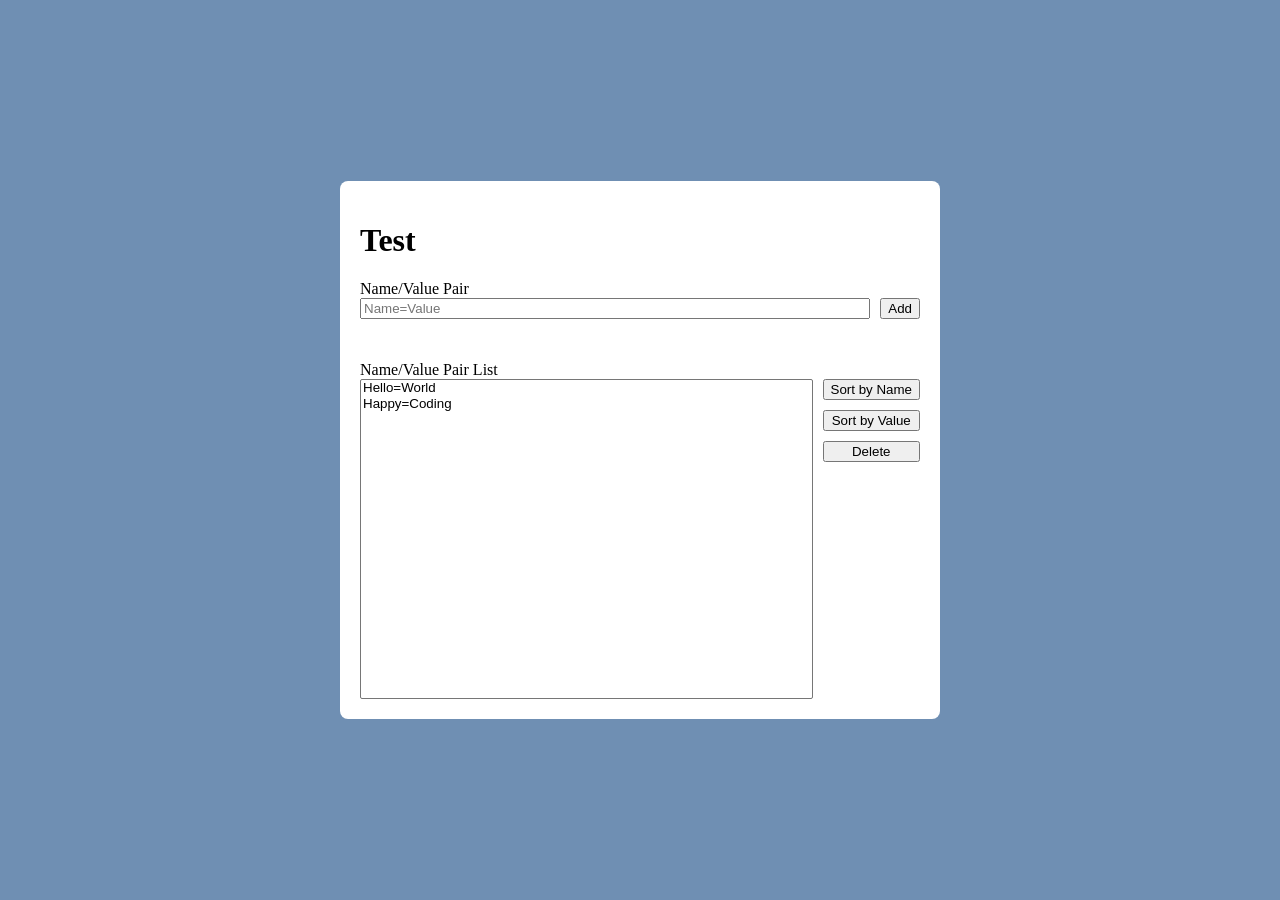
<file: Task_1/index.html>
<!DOCTYPE html>
<html lang="en">
<head>
    <meta charset="UTF-8">
    <meta name="viewport"
          content="width=device-width, user-scalable=no, initial-scale=1.0, maximum-scale=1.0, minimum-scale=1.0">
    <meta http-equiv="X-UA-Compatible" content="ie=edge">
    <title>Basic JavaScript and HTML Test</title>
    <link rel="stylesheet" href="css/style.css">
    <link rel="stylesheet" href="css/style-tablet.css">
    <link rel="stylesheet" href="css/style-mobile.css">
</head>
<body>
<div class="container">
    <h1>Test</h1>
<!--label привязывется к полю input по id -> клик на текст ставит курсор в это поле-->
    <label for="pairInput">Name/Value Pair</label>
    <div class="row">
        <input id="pairInput" type="text" placeholder="Name=Value">
        <button id="addBtn">Add</button>
    </div>

    <p class="error" id="errorMessage"></p>

    <label for="pairList">Name/Value Pair List</label>
    <div class="row">
<!--   multiple - чтобы выбрать несколько пар одновременно (по условию задания):-->
<!--   When the ‘Delete’ button is pressed all selected items in the listbox will be deleted.-->
        <select id="pairList" multiple></select>

        <div class="button-column">
            <button id="sortNameBtn">Sort by Name</button>
            <button id="sortValueBtn">Sort by Value</button>
            <button id="deleteBtn">Delete</button>
        </div>
    </div>
</div>

<script src="script.js"></script>

</body>
</html>
</file>
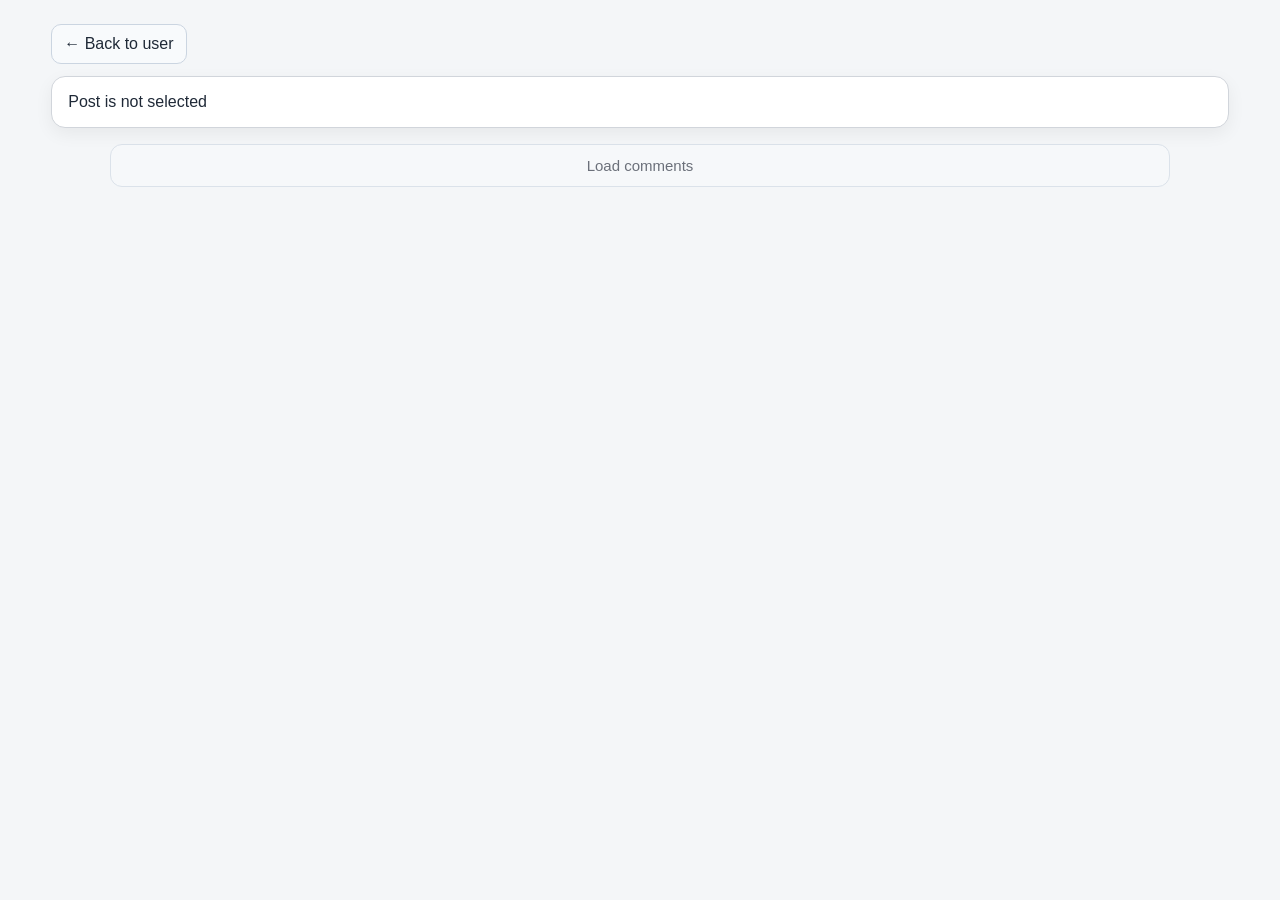
<file: Task_2/post-details.html>
<!doctype html>
<html lang="en">
<head>
    <meta charset="UTF-8">
    <meta name="viewport" content="width=device-width, initial-scale=1.0">
    <title>Post details</title>
    <link rel="stylesheet" href="css/style.css">
</head>
<body>
<div class="container">

    <div class="details-header">
        <a class="back-link" id="backToUserBtn">← Back to user</a>
    </div>

    <section class="post-details-card" id="postInfo">
        <!--  пост -->
    </section>

    <button class="wide-btn" id="loadCommentsBtn">Load comments</button>

    <section id="comments" class="comments-grid">
        <!--  комментарии -->
    </section>

</div>

<script src="js/post-details.js"></script>
</body>
</html>
</file>
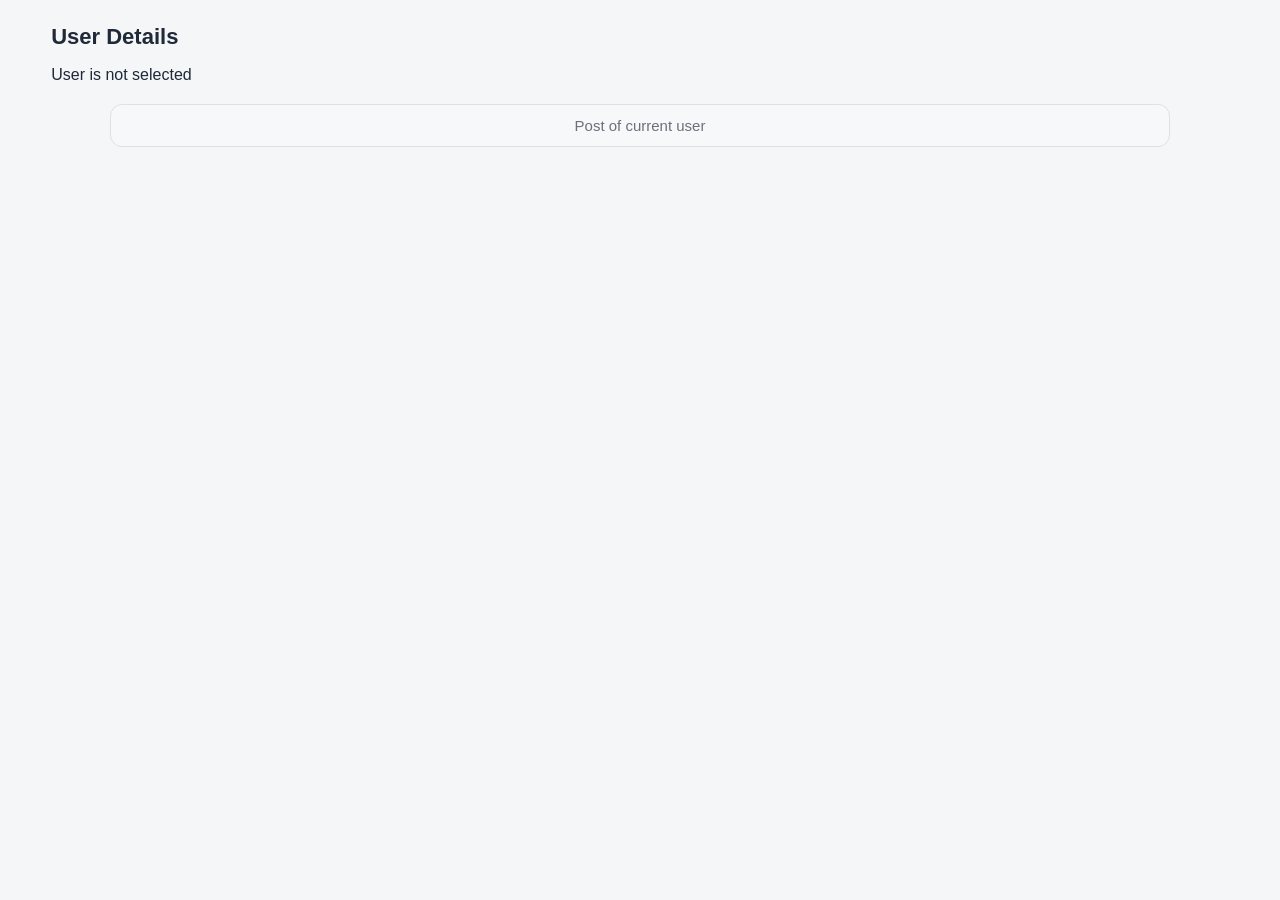
<file: Task_2/user-details.html>
<!doctype html>
<html lang="en">
<head>
    <meta charset="UTF-8" />
    <meta name="viewport" content="width=device-width, initial-scale=1.0" />
    <title>User details</title>
    <link rel="stylesheet" href="css/style.css" />
</head>
<body>
<div class="container">
    <h1>User Details</h1>

    <!-- Блок с полной инфой о пользователе сверху -->
    <section id="userInfo" class="user-info"></section>

    <!--Кнопка ниже (90% ширины, по центру) -->
    <button id="loadPostsBtn" class="load-posts-btn" type="button">
        Post of current user</button>

    <!-- сразу делаем секцию сеткой -->
    <section id="posts" class="posts-grid"></section>
</div>

<script src="js/user-details.js"></script>
</body>
</html>
</file>
<file: Task_1/css/style.css>
* {
    box-sizing: border-box;
}

body {
    min-height: 100vh;
    margin: 0;
    padding: 0;
    background: #6f8fb3;
    display: flex;
    justify-content: center;
    align-items: center;
}

.container {
    width: 600px;
    min-height: 500px;
    margin: auto;
    padding: 20px;
    background: white;
    border-radius: 8px;

}

.row {
    display: grid;
    grid-template-columns: 1fr auto;
    gap: 10px;
    align-items: start; /* кнопки сверху, не тянутся по высоте */
}

.button-column {
    display: grid;
    gap: 10px;
}

.error {
    min-height: 18px;
    color: #d32f2f;
    font-size: 12px;
}

/* список: фиксируем высоту, чтобы он скроллился внутри */
#pairList {
    width: 100%;
    height: 320px;      /* высота окна списка на десктопе */
    overflow-y: auto;   /* если опций много, то появится скролл */
}
</file>
<file: Task_1/css/style-tablet.css>
/* Планшеты/небольшие окна: уменьшаем колонку кнопок */
@media (max-width: 1100px) and (min-width: 600px) {

    body {
        padding: 20px;
    }

    .container {
        width: 100%;        /* контейнер подстраивается под экран */
        max-width: 700px;   /* но не растягивается слишком сильно */
        height: auto;       /* убираем фиксированную высоту */
        padding: 20px;
    }

    /* окно списка делаем чуть ниже */
    #pairList {
        height: 280px;
    }

    /* колонка кнопок становится уже */
    .row {
        grid-template-columns: 1fr 160px;
    }

    .button-column {
        gap: 8px;
    }

    button {
        font-size: 13px;
        padding: 8px 10px;
    }
}
</file>
<file: Task_1/css/style-mobile.css>
/* Телефоны: перестраиваем layout в одну колонку */
@media (max-width: 520px) {

    /* страница не по центру, а сверху — так удобнее на телефоне */
    body {
        align-items: flex-start;
        padding: 12px;
    }

    /* контейнер занимает всю ширину экрана */
    .container {
        width: 100%;
        height: auto;          /* убираем фиксированную высоту */
        padding: 16px;
        border-radius: 10px;
    }

    /* все row перестраиваются в одну колонку */
    .row {
        grid-template-columns: 1fr;
    }

    /* список пар */
    #pairList {
        width: 100%;
        height: 240px;        /* фиксированное окно со скроллом */
        max-height: 240px;
        overflow-y: auto;
    }

    /* кнопки сортировки и удаления */
    .button-column {
        grid-template-columns: repeat(3, 1fr);
        gap: 8px;
    }

    /* кнопки крупнее — удобнее нажимать пальцем */
    button {
        padding: 12px;
        font-size: 14px;
    }

    /* текст ошибки немного крупнее */
    .error {
        font-size: 13px;
    }
}
</file>
<file: Task_2/css/style.css>
* {
    box-sizing: border-box;
}

body {
    margin: 0;
    font-family: Arial, sans-serif;
    background: #f4f6f8;
    color: #1f2937;
}

/* ссылки (Back) */
a {
    text-decoration: none;
    color: inherit;
}

.container {
    width: min(1200px, 92%);
    margin: 0 auto;
    padding: 24px 0;
}

/* общий стиль заголовков страниц */
h1 {
    margin: 0 0 16px;
    font-size: 22px;
}

/* ==== Buttons (единый стиль) === */

button,
.btn {
    display: inline-block;
    border: 1px solid #cbd5e1;
    background: #f8fafc;
    color: #111827;
    padding: 10px 12px;
    border-radius: 10px;
    cursor: pointer;
    font-size: 14px;
    transition: transform 0.06s ease, background 0.15s ease;
}

button:hover,
.btn:hover {
    background: #f1f5f9;
}

button:active,
.btn:active {
    transform: scale(0.98);
}

button:disabled {
    opacity: 0.6;
    cursor: not-allowed;
    transform: none;
}

/* широкая кнопка (90% ширины, центр) */
.wide-btn {
    display: block;
    width: 90%;
    margin: 16px auto 0;
    padding: 12px;
    border-radius: 12px;
    text-align: center;
    font-size: 15px;
}

/* === index.html — Users grid (2 в ряд) === */

.users {
    display: grid;
    grid-template-columns: repeat(2, 1fr);
    gap: 16px;
}

.users-card {
    background: #ffffff;
    border: 1px solid #d1d5db;
    border-radius: 12px;
    padding: 12px;
    box-shadow: 0 6px 18px rgba(0, 0, 0, 0.06);
    display: grid;
    gap: 10px;
}

/* === user-details.html — User info (вся инфа) + posts grid (5 в ряд) === */

/* главный список пользователя */
.user-info-list {
    list-style: none;
    margin: 0;
    padding: 0;
    display: grid;
    gap: 10px;
}

/* пункты списка */
.user-info-list > li {
    border: 1px solid #e5e7eb;
    border-radius: 12px;
    padding: 12px 14px;
    background: #fafafa;
}

/* вложенный список (address/geo/company) */
.user-info-list > li > ul {
    margin: 10px 0 0;
    padding-left: 18px;
    display: grid;
    gap: 10px;
}

/* кнопка загрузки постов (по ТЗ 90% ширины по центру) */
#loadPostsBtn {
    display: block;
    width: 90%;
    margin: 20px auto 0;
    padding: 12px;
    border-radius: 12px;
    font-size: 15px;
    text-align: center;
}

/* posts grid: 5 карточек в ряд по ТЗ */
.posts-grid {
    margin-top: 18px;
    display: grid;
    grid-template-columns: repeat(5, minmax(0, 1fr));
    gap: 12px;
}

/* карточка поста (краткая инфа: title + кнопка) */
.post-card {
    background: #ffffff;
    border: 1px solid #e5e7eb;
    border-radius: 14px;
    padding: 12px;
    box-shadow: 0 3px 12px rgba(0, 0, 0, 0.05);
    display: flex;
    flex-direction: column;
    gap: 10px;
    min-height: 160px;
}

.post-card h3 {
    margin: 0;
    font-size: 15px;
}

/* кнопка поста на всю ширину карточки */
.post-details-btn {
    width: 100%;
    margin-top: auto;
    padding: 10px 12px;
    border-radius: 12px;
    font-size: 14px;
}

/* === post-details.html — Post info (сверху) + comments grid (4 в ряд) ==== */

/* верхняя плашка (Back to user link) */
.details-header {
    margin-bottom: 12px;
}

/* Back to user ссылка как кнопка */
.back-link {
    display: inline-block;
    padding: 10px 12px;
    border-radius: 10px;
    border: 1px solid #cbd5e1;
    background: #f8fafc;
}

/* карточка деталей поста */
.post-details-card {
    background: #ffffff;
    border: 1px solid #d1d5db;
    border-radius: 14px;
    padding: 16px;
    box-shadow: 0 6px 18px rgba(0, 0, 0, 0.06);
}

.post-details-card h2 {
    margin: 0 0 10px;
    font-size: 18px;
}

/* контейнер комментариев (для отступа сверху) */
#comments {
    margin-top: 16px;
}

/* Comments grid: 4 в ряд по ТЗ */
.comments-grid {
    display: grid;
    grid-template-columns: repeat(4, minmax(0, 1fr));
    gap: 12px;
}

/* карточка комментария */
.comment-card {
    background: #ffffff;
    border: 1px solid #e5e7eb;
    border-radius: 14px;
    padding: 12px;
    box-shadow: 0 3px 12px rgba(0, 0, 0, 0.05);
    display: grid;
    gap: 8px;
}

.comment-card h3 {
    margin: 0;
    font-size: 15px;
}

.comment-email {
    margin: 0;
    font-size: 13px;
    color: #2563eb;
    overflow-wrap: anywhere;
    word-break: break-word;
}

.comment-card p {
    margin: 0;
    font-size: 14px;
}
</file>
